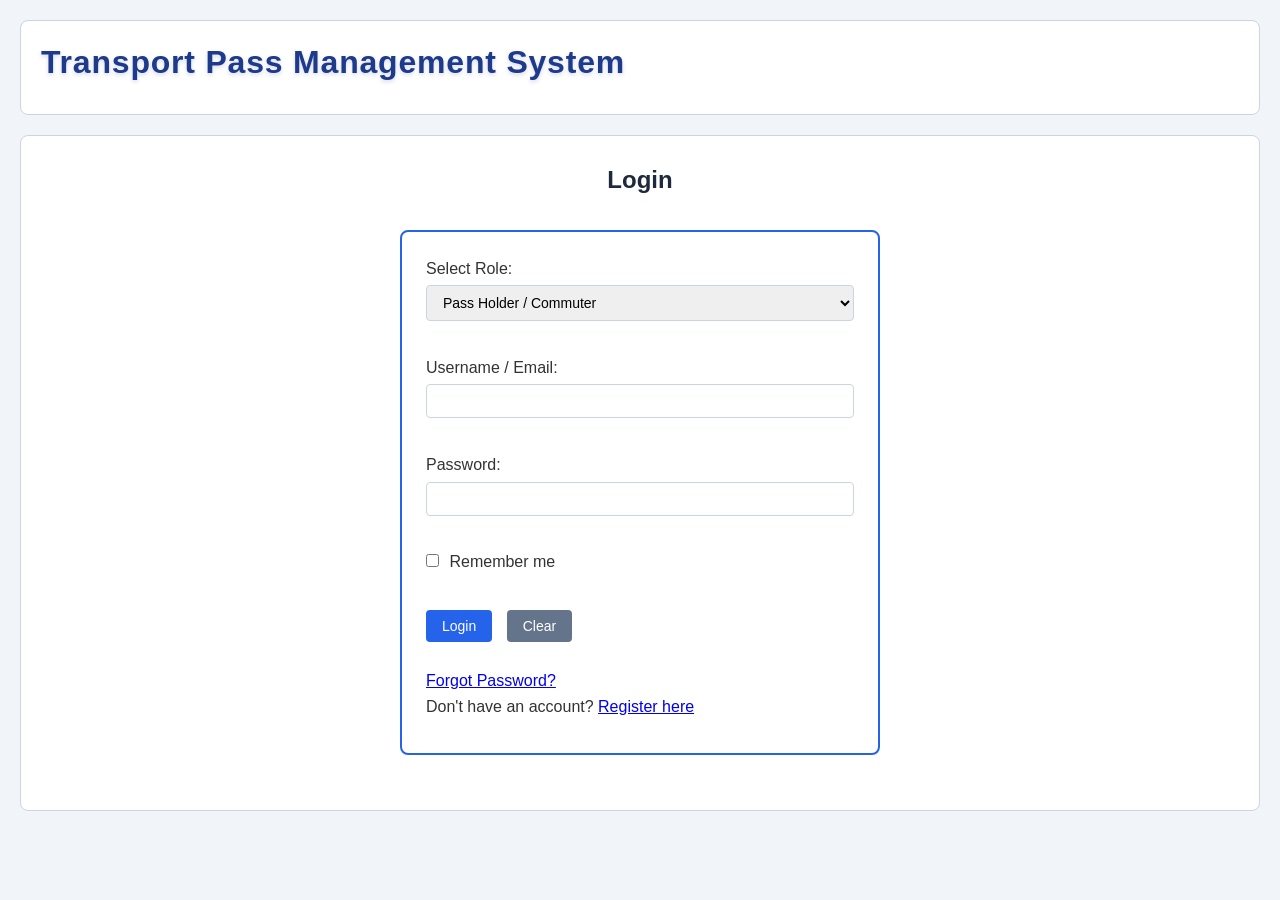
<file: index.html>
<!DOCTYPE html>
<html lang="en">

<head>
    <meta charset="UTF-8">
    <meta name="viewport" content="width=device-width, initial-scale=1.0">
    <title>Transport Pass Management System - Login</title>
    <link rel="stylesheet" href="styles.css">
    <style>
        h2::before {
            content: none;
            display: none;
        }
    </style>
</head>

<body>

    <header>
        <h1>Transport Pass Management System</h1>
    </header>

    <main>
        <h2 style="text-align: center;">Login</h2>

        <form id="login" onsubmit="handleLogin(event)">
            <div>
                <label for="user-role">Select Role:</label>
                <select id="user-role" name="role">
                    <option value="user">Pass Holder / Commuter</option>
                    <option value="admin">Administrator</option>
                </select>
            </div>
            <br>

            <div>
                <label for="username">Username / Email:</label>
                <input type="text" id="username" name="username">
            </div>
            <br>

            <div>
                <label for="password">Password:</label>
                <input type="password" id="password" name="password">
            </div>
            <br>

            <div>
                <input type="checkbox" id="remember" name="remember">
                <label for="remember">Remember me</label>
            </div>
            <br>

            <div>
                <button type="submit">Login</button>
                <button type="reset">Clear</button>
            </div>
            <br>

            <div>
                <a href="#">Forgot Password?</a>
            </div>
            <div>
                <p>Don't have an account? <a href="#">Register here</a></p>
            </div>
        </form>
    </main>



    <script>
        function handleLogin(event) {
            event.preventDefault();
            const selectedRole = document.getElementById("user-role").value;

            if (selectedRole === "admin") {
                window.location.href = "admin-dashboard.html";
            } else {
                window.location.href = "dashboard.html";
            }
        }
    </script>
</body>

</html>
</file>
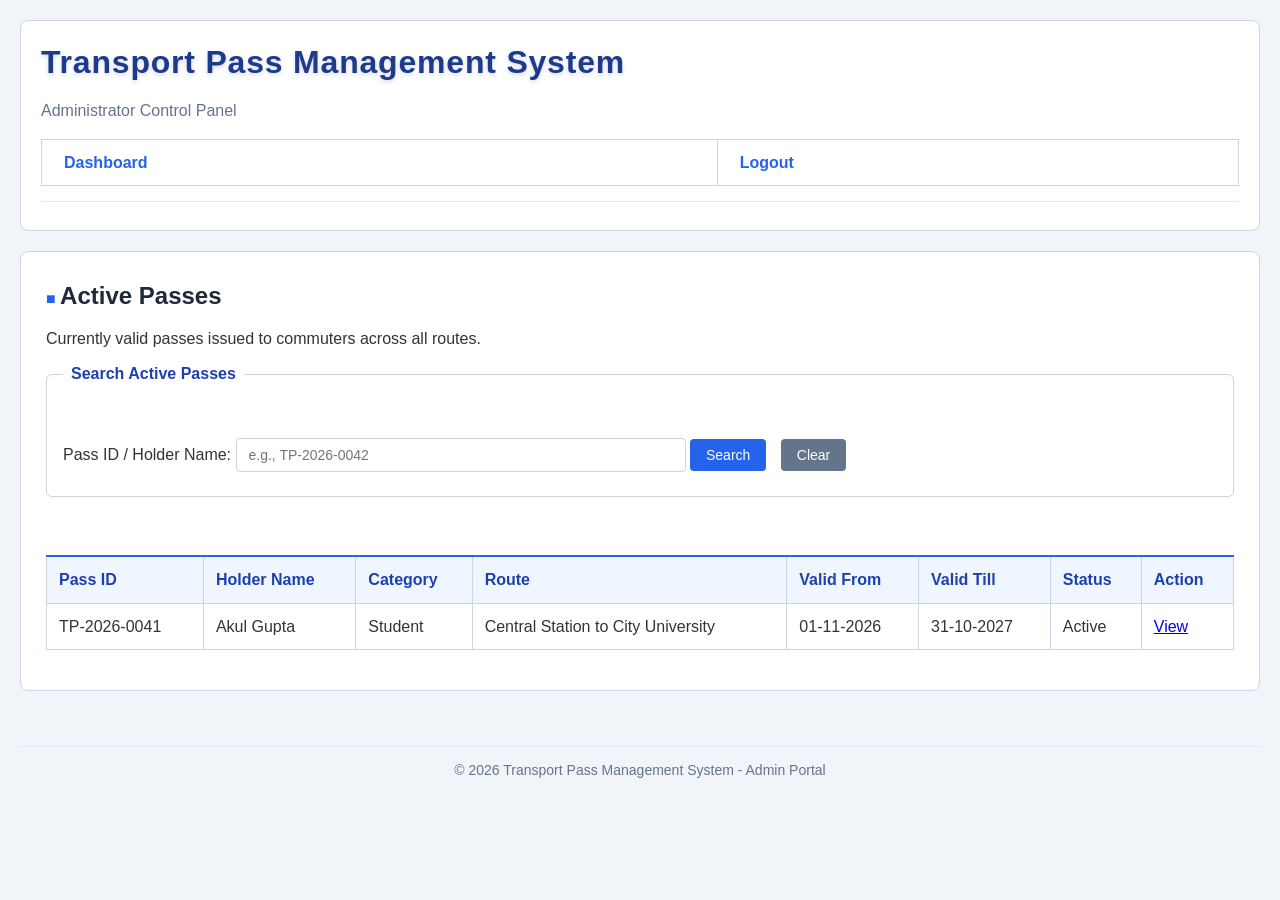
<file: admin-active-passes.html>
<!DOCTYPE html>
<html lang="en">

<head>
    <meta charset="UTF-8">
    <meta name="viewport" content="width=device-width, initial-scale=1.0">
    <title>Transport Pass Management - Active Passes</title>
    <link rel="stylesheet" href="styles.css">
</head>

<body>

    <header>
        <h1>Transport Pass Management System</h1>
        <h3>Administrator Control Panel</h3>
        <nav>
            <table width="100%" border="0">
                <tr>
                    <td align="left"><a href="admin-dashboard.html">Dashboard</a></td>
                    <td align="right"><a href="index.html">Logout</a></td>
                </tr>
            </table>
        </nav>
        <hr>
    </header>

    <main>
        <h2>Active Passes</h2>
        <p>Currently valid passes issued to commuters across all routes.</p>

        <!-- Search Pass Form -->
        <form action="#" method="get">
            <fieldset>
                <legend><strong>Search Active Passes</strong></legend>
                <br>
                <div>
                    <label for="searchPass">Pass ID / Holder Name:</label>
                    <input type="text" id="searchPass" name="searchPass" placeholder="e.g., TP-2026-0042">

                    <button type="submit">Search</button>
                    <button type="reset">Clear</button>
                </div>
            </fieldset>
        </form>

        <br>

        <!-- Active Passes Table (Empty Template) -->
        <table border="1" cellpadding="8" cellspacing="0">
            <tr bgcolor="#e0e0e0">
                <th>Pass ID</th>
                <th>Holder Name</th>
                <th>Category</th>
                <th>Route</th>
                <th>Valid From</th>
                <th>Valid Till</th>
                <th>Status</th>
                <th>Action</th>
            </tr>
            <tr>
                <td>TP-2026-0041</td>
                <td>Akul Gupta</td>
                <td>Student</td>
                <td>Central Station to City University</td>
                <td>01-11-2026</td>
                <td>31-10-2027</td>
                <td>Active</td>
                <td><a href="view-pass.html">View</a></td>
            </tr>
        </table>
    </main>

    <footer>
        <br>
        <hr>
        <p>&copy; 2026 Transport Pass Management System - Admin Portal</p>
    </footer>

</body>

</html>
</file>
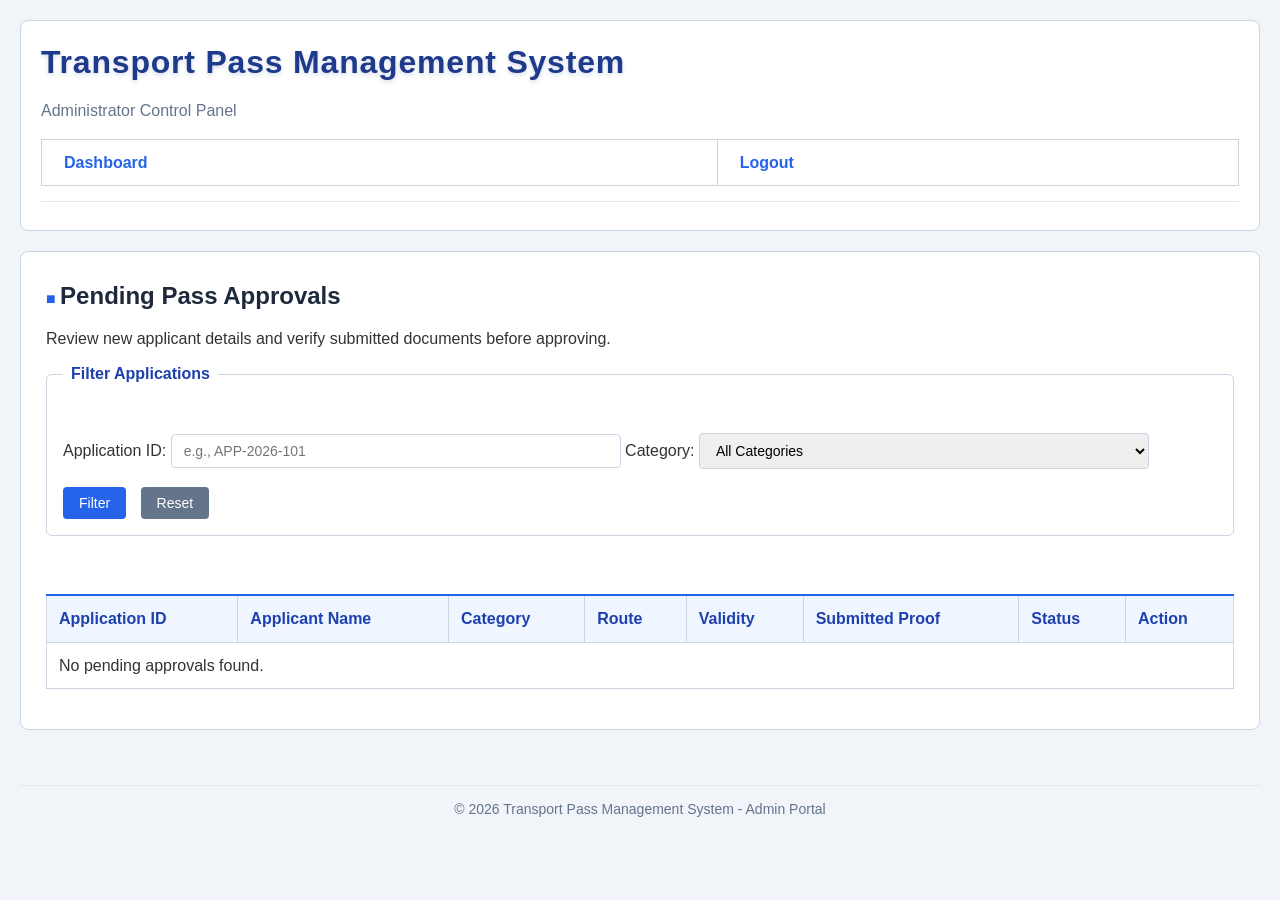
<file: admin-approve-passes.html>
<!DOCTYPE html>
<html lang="en">
<head>
    <meta charset="UTF-8">
    <meta name="viewport" content="width=device-width, initial-scale=1.0">
    <title>Transport Pass Management - Pending Pass Approvals</title>
    <link rel="stylesheet" href="styles.css">
</head>
<body>

    <header>
        <h1>Transport Pass Management System</h1>
        <h3>Administrator Control Panel</h3>
        <nav>
            <table width="100%" border="0">
                <tr>
                    <td align="left"><a href="admin-dashboard.html">Dashboard</a></td>
                    <td align="right"><a href="index.html">Logout</a></td>
                </tr>
            </table>
        </nav>
        <hr>
    </header>

    <main>
        <h2>Pending Pass Approvals</h2>
        <p>Review new applicant details and verify submitted documents before approving.</p>

        <!-- Search / Filter Form -->
        <form action="#" method="get">
            <fieldset>
                <legend><strong>Filter Applications</strong></legend>
                <br>
                <div>
                    <label for="filterAppId">Application ID:</label>
                    <input type="text" id="filterAppId" name="filterAppId" placeholder="e.g., APP-2026-101">

                    <label for="filterCategory">Category:</label>
                    <select id="filterCategory" name="filterCategory">
                        <option value="">All Categories</option>
                        <option value="student">Student</option>
                        <option value="general">General</option>
                        <option value="senior">Senior Citizen</option>
                    </select>

                    <button type="submit">Filter</button>
                    <button type="reset">Reset</button>
                </div>
            </fieldset>
        </form>

        <br>

        <!-- Applications Table (Empty Template) -->
        <table border="1" cellpadding="8" cellspacing="0">
            <tr bgcolor="#e0e0e0">
                <th>Application ID</th>
                <th>Applicant Name</th>
                <th>Category</th>
                <th>Route</th>
                <th>Validity</th>
                <th>Submitted Proof</th>
                <th>Status</th>
                <th>Action</th>
            </tr>
            <tr>
                <td colspan="8" align="center">No pending approvals found.</td>
            </tr>
        </table>
    </main>

    <footer>
        <br>
        <hr>
        <p>&copy; 2026 Transport Pass Management System - Admin Portal</p>
    </footer>

</body>
</html>
</file>
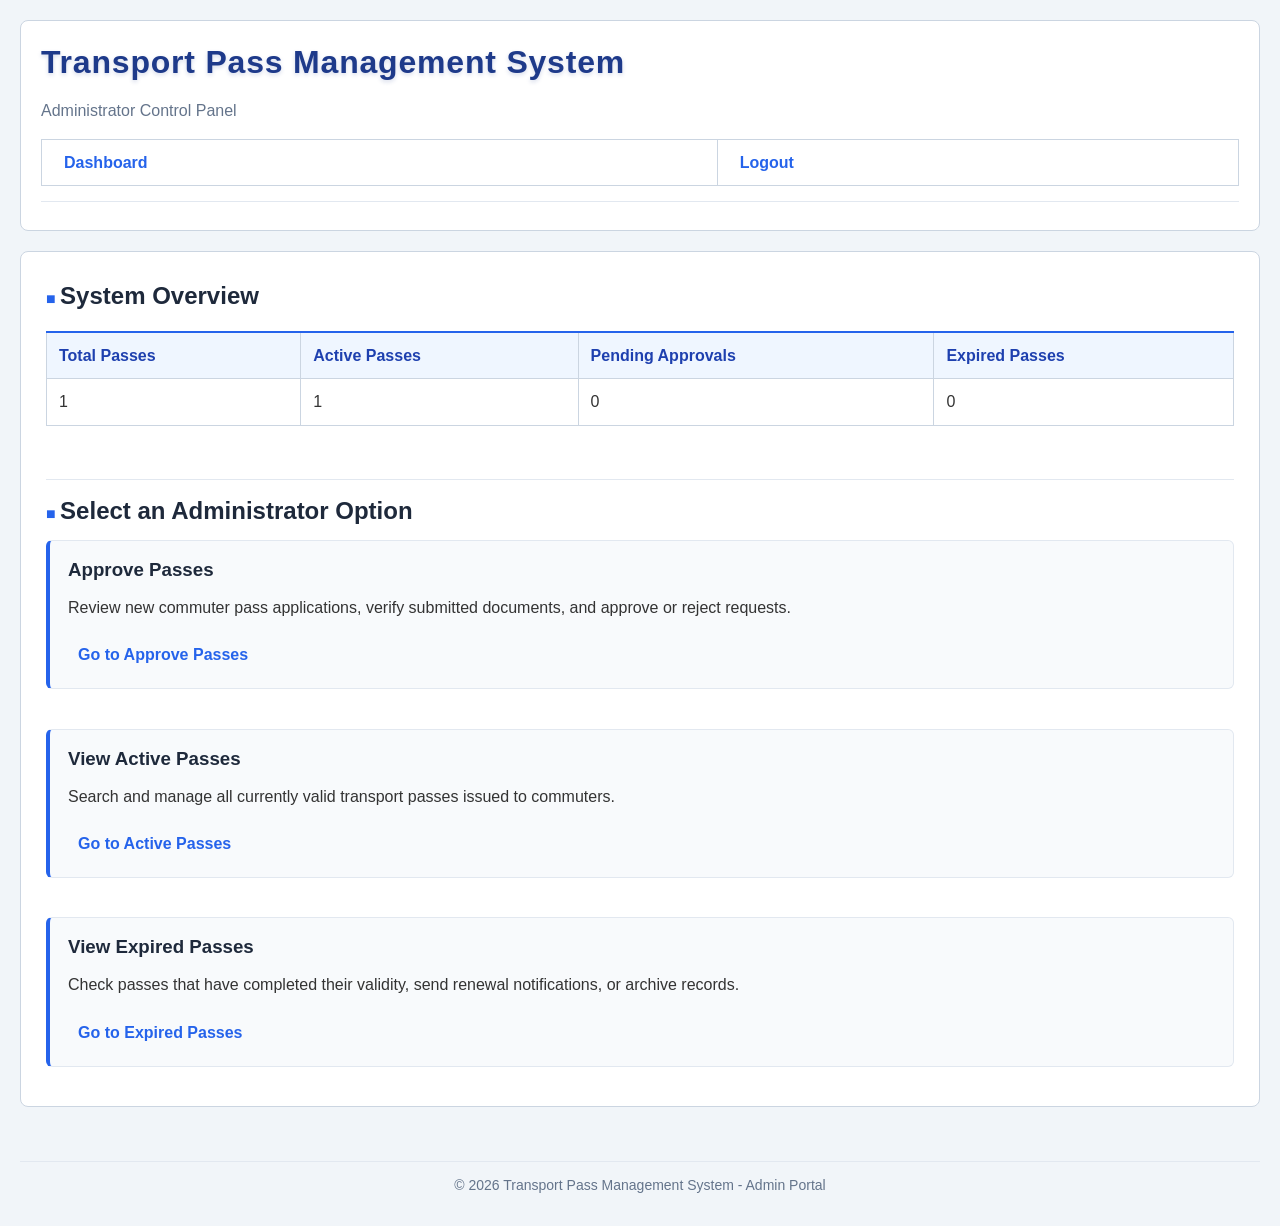
<file: admin-dashboard.html>
<!DOCTYPE html>
<html lang="en">
<head>
    <meta charset="UTF-8">
    <meta name="viewport" content="width=device-width, initial-scale=1.0">
    <title>Transport Pass Management - Admin Dashboard</title>
    <link rel="stylesheet" href="styles.css">
</head>
<body>

    <header>
        <h1>Transport Pass Management System</h1>
        <h3>Administrator Control Panel</h3>
        <nav>
            <table width="100%" border="0">
                <tr>
                    <td align="left"><a href="admin-dashboard.html">Dashboard</a></td>
                    <td align="right"><a href="index.html">Logout</a></td>
                </tr>
            </table>
        </nav>
        <hr>
    </header>

    <main>
        <!-- Quick Summary Statistics -->
        <section>
            <h2>System Overview</h2>
            <table border="1" cellpadding="8" cellspacing="0">
                <tr bgcolor="#e0e0e0">
                    <th>Total Passes</th>
                    <th>Active Passes</th>
                    <th>Pending Approvals</th>
                    <th>Expired Passes</th>
                </tr>
                <tr align="center">
                    <td>1</td>
                    <td>1</td>
                    <td>0</td>
                    <td>0</td>
                </tr>
            </table>
        </section>

        <br>
        <hr>

        <h2>Select an Administrator Option</h2>

        <nav>
            <ul>
                <li>
                    <h3>Approve Passes</h3>
                    <p>Review new commuter pass applications, verify submitted documents, and approve or reject requests.</p>
                    <a href="admin-approve-passes.html">Go to Approve Passes</a>
                </li>
                <br>
                <li>
                    <h3>View Active Passes</h3>
                    <p>Search and manage all currently valid transport passes issued to commuters.</p>
                    <a href="admin-active-passes.html">Go to Active Passes</a>
                </li>
                <br>
                <li>
                    <h3>View Expired Passes</h3>
                    <p>Check passes that have completed their validity, send renewal notifications, or archive records.</p>
                    <a href="admin-expired-passes.html">Go to Expired Passes</a>
                </li>
            </ul>
        </nav>
    </main>

    <footer>
        <br>
        <hr>
        <p>&copy; 2026 Transport Pass Management System - Admin Portal</p>
    </footer>

</body>
</html>
</file>
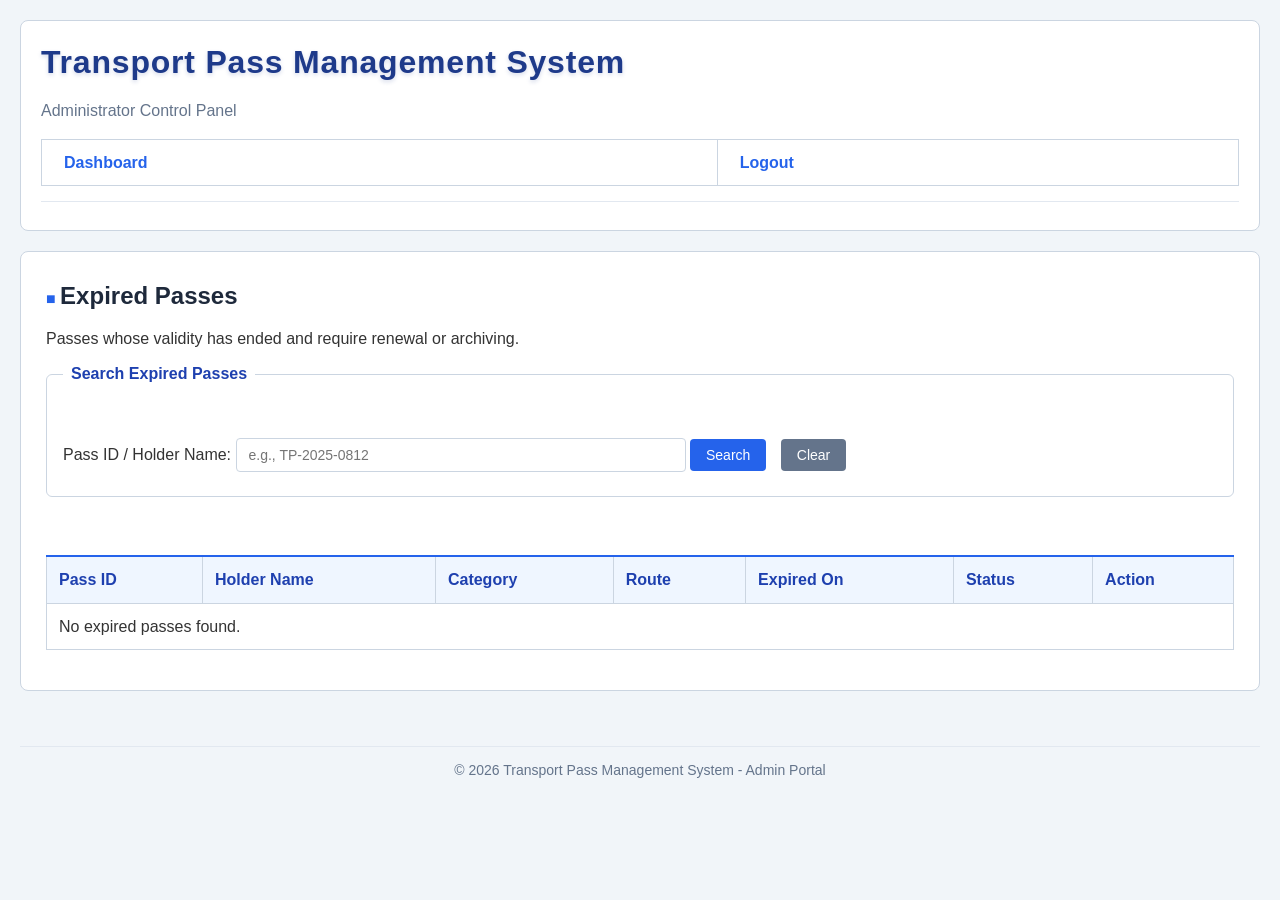
<file: admin-expired-passes.html>
<!DOCTYPE html>
<html lang="en">
<head>
    <meta charset="UTF-8">
    <meta name="viewport" content="width=device-width, initial-scale=1.0">
    <title>Transport Pass Management - Expired Passes</title>
    <link rel="stylesheet" href="styles.css">
</head>
<body>

    <header>
        <h1>Transport Pass Management System</h1>
        <h3>Administrator Control Panel</h3>
        <nav>
            <table width="100%" border="0">
                <tr>
                    <td align="left"><a href="admin-dashboard.html">Dashboard</a></td>
                    <td align="right"><a href="index.html">Logout</a></td>
                </tr>
            </table>
        </nav>
        <hr>
    </header>

    <main>
        <h2>Expired Passes</h2>
        <p>Passes whose validity has ended and require renewal or archiving.</p>

        <!-- Search Form -->
        <form action="#" method="get">
            <fieldset>
                <legend><strong>Search Expired Passes</strong></legend>
                <br>
                <div>
                    <label for="searchExpired">Pass ID / Holder Name:</label>
                    <input type="text" id="searchExpired" name="searchExpired" placeholder="e.g., TP-2025-0812">

                    <button type="submit">Search</button>
                    <button type="reset">Clear</button>
                </div>
            </fieldset>
        </form>

        <br>

        <!-- Expired Passes Table (Empty Template) -->
        <table border="1" cellpadding="8" cellspacing="0">
            <tr bgcolor="#e0e0e0">
                <th>Pass ID</th>
                <th>Holder Name</th>
                <th>Category</th>
                <th>Route</th>
                <th>Expired On</th>
                <th>Status</th>
                <th>Action</th>
            </tr>
            <tr>
                <td colspan="7" align="center">No expired passes found.</td>
            </tr>
        </table>
    </main>

    <footer>
        <br>
        <hr>
        <p>&copy; 2026 Transport Pass Management System - Admin Portal</p>
    </footer>

</body>
</html>
</file>
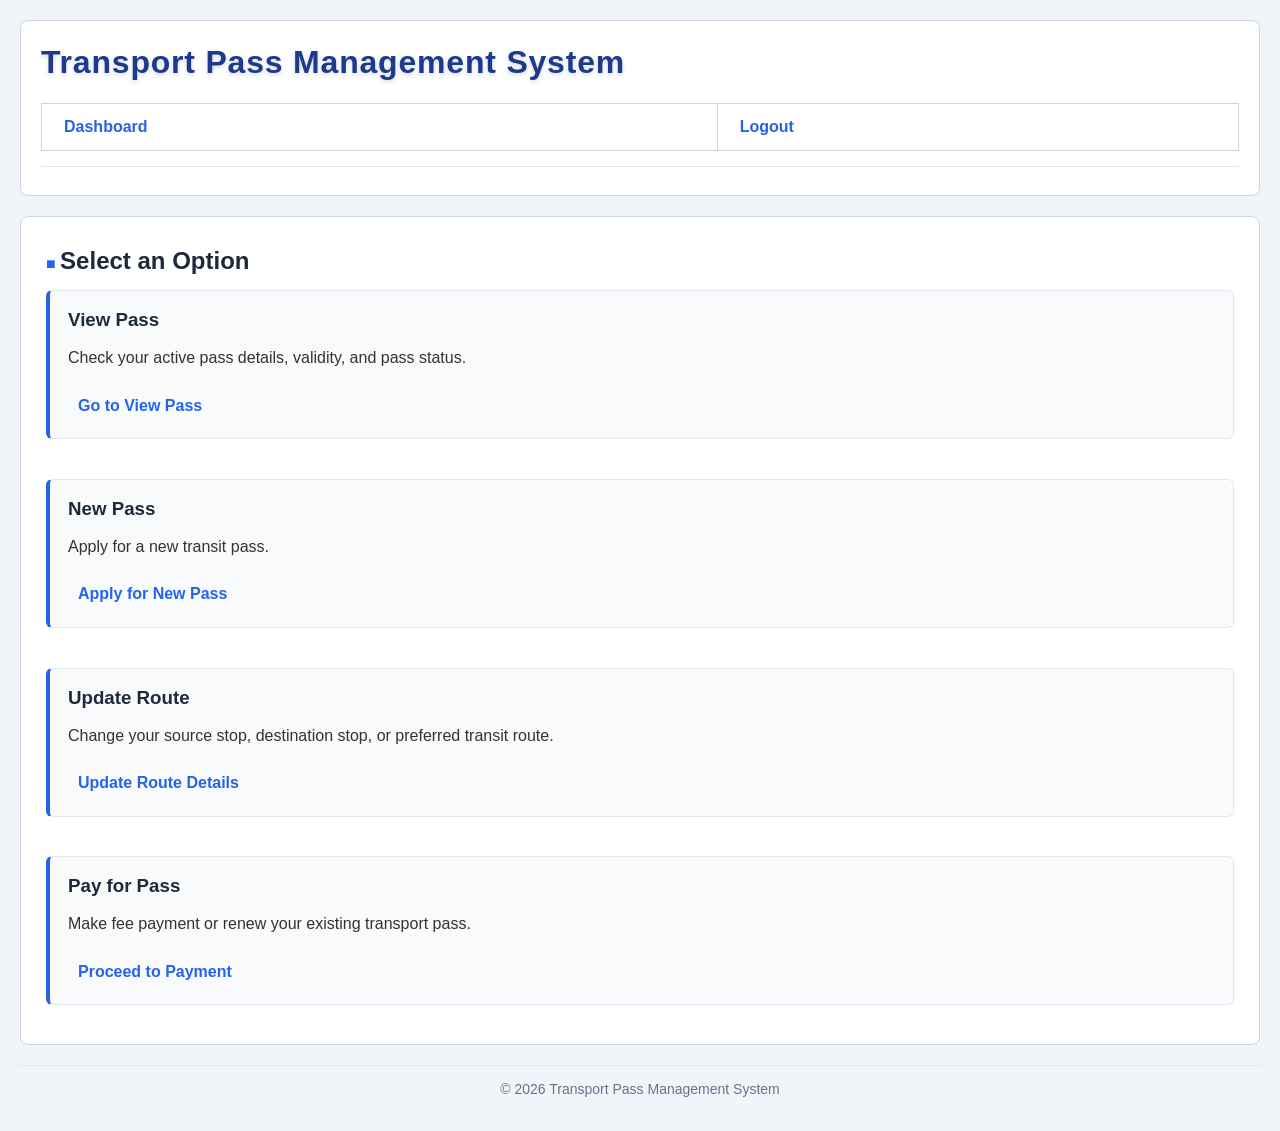
<file: dashboard.html>
<!DOCTYPE html>
<html lang="en">

<head>
    <meta charset="UTF-8">
    <meta name="viewport" content="width=device-width, initial-scale=1.0">
    <title>Transport Pass Management - Dashboard</title>
    <link rel="stylesheet" href="styles.css">
</head>

<body>

    <header>
        <h1>Transport Pass Management System</h1>
        <nav>
            <table width="100%" border="0">
                <tr>
                    <td align="left"><a href="dashboard.html">Dashboard</a></td>
                    <td align="right"><a href="index.html">Logout</a></td>
                </tr>
            </table>
        </nav>
        <hr>
    </header>

    <main>
        <h2>Select an Option</h2>

        <nav>
            <ul>
                <li>
                    <h3>View Pass</h3>
                    <p>Check your active pass details, validity, and pass status.</p>
                    <a href="view-pass.html">Go to View Pass</a>
                </li>
                <br>
                <li>
                    <h3>New Pass</h3>
                    <p>Apply for a new transit pass.</p>
                    <a href="new-pass.html">Apply for New Pass</a>
                </li>
                <br>
                <li>
                    <h3>Update Route</h3>
                    <p>Change your source stop, destination stop, or preferred transit route.</p>
                    <a href="update-route.html">Update Route Details</a>
                </li>
                <br>
                <li>
                    <h3>Pay for Pass</h3>
                    <p>Make fee payment or renew your existing transport pass.</p>
                    <a href="payment.html">Proceed to Payment</a>
                </li>
            </ul>
        </nav>
    </main>

    <footer>
        <hr>
        <p>&copy; 2026 Transport Pass Management System</p>
    </footer>

</body>

</html>
</file>
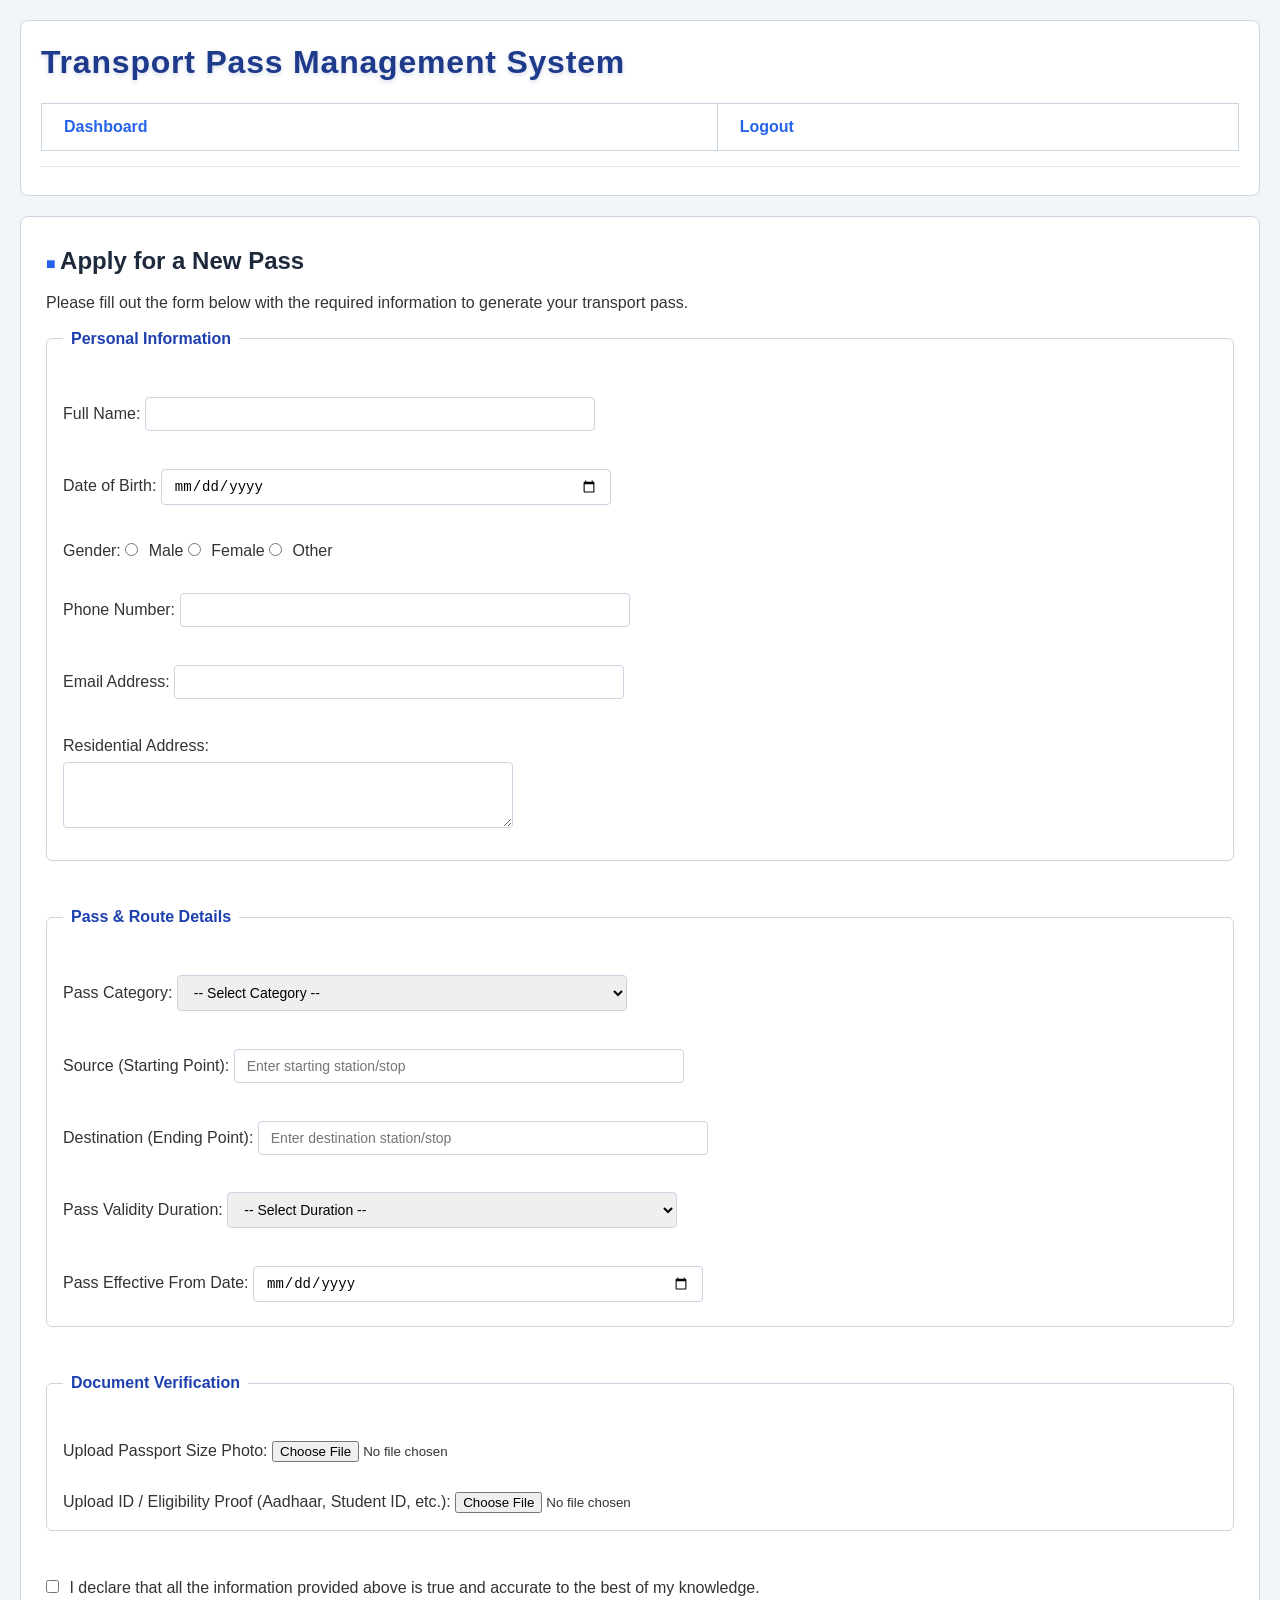
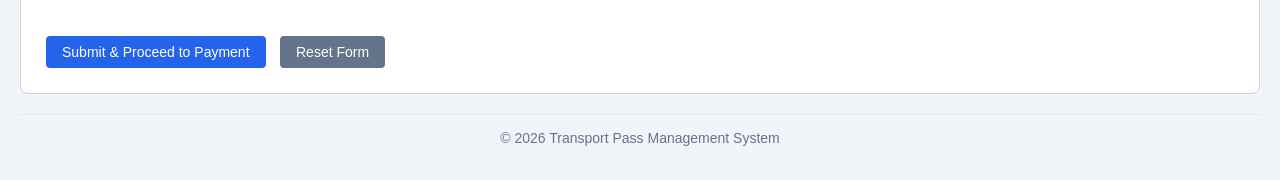
<file: new-pass.html>
<!DOCTYPE html>
<html lang="en">

<head>
    <meta charset="UTF-8">
    <meta name="viewport" content="width=device-width, initial-scale=1.0">
    <title>Transport Pass Management - New Pass Application</title>
    <link rel="stylesheet" href="styles.css">
</head>

<body>

    <header>
        <h1>Transport Pass Management System</h1>
        <nav>
            <table width="100%" border="0">
                <tr>
                    <td align="left"><a href="dashboard.html">Dashboard</a></td>
                    <td align="right"><a href="index.html">Logout</a></td>
                </tr>
            </table>
        </nav>
        <hr>
    </header>

    <main>
        <h2>Apply for a New Pass</h2>
        <p>Please fill out the form below with the required information to generate your transport pass.</p>

        <form action="payment.html" method="get">

            <!-- Personal Information Section -->
            <fieldset>
                <legend><strong>Personal Information</strong></legend>
                <br>
                <div>
                    <label for="fullName">Full Name:</label>
                    <input type="text" id="fullName" name="fullName" required>
                </div>
                <br>
                <div>
                    <label for="dob">Date of Birth:</label>
                    <input type="date" id="dob" name="dob" required>
                </div>
                <br>
                <div>
                    <label>Gender:</label>
                    <input type="radio" id="male" name="gender" value="male" required>
                    <label for="male">Male</label>
                    <input type="radio" id="female" name="gender" value="female">
                    <label for="female">Female</label>
                    <input type="radio" id="other" name="gender" value="other">
                    <label for="other">Other</label>
                </div>
                <br>
                <div>
                    <label for="phone">Phone Number:</label>
                    <input type="tel" id="phone" name="phone" required>
                </div>
                <br>
                <div>
                    <label for="email">Email Address:</label>
                    <input type="email" id="email" name="email" required>
                </div>
                <br>
                <div>
                    <label for="address">Residential Address:</label>
                    <br>
                    <textarea id="address" name="address" rows="3" cols="40" required></textarea>
                </div>
            </fieldset>

            <br>

            <!-- Pass & Route Information Section -->
            <fieldset>
                <legend><strong>Pass &amp; Route Details</strong></legend>
                <br>
                <div>
                    <label for="passType">Pass Category:</label>
                    <select id="passType" name="passType" required>
                        <option value="">-- Select Category --</option>
                        <option value="student">Student</option>
                        <option value="general">General Commuter</option>
                        <option value="employee">Faculty</option>
                    </select>
                </div>
                <br>
                <div>
                    <label for="source">Source (Starting Point):</label>
                    <input type="text" id="source" name="source" placeholder="Enter starting station/stop" required>
                </div>
                <br>
                <div>
                    <label for="destination">Destination (Ending Point):</label>
                    <input type="text" id="destination" name="destination" placeholder="Enter destination station/stop"
                        required>
                </div>
                <br>
                <div>
                    <label for="duration">Pass Validity Duration:</label>
                    <select id="duration" name="duration" required>
                        <option value="">-- Select Duration --</option>
                        <option value="1month">1 Month</option>
                        <option value="3months">3 Months</option>
                        <option value="6months">6 Months</option>
                        <option value="1year">1 Year</option>
                    </select>
                </div>
                <br>
                <div>
                    <label for="startDate">Pass Effective From Date:</label>
                    <input type="date" id="startDate" name="startDate" required>
                </div>
            </fieldset>

            <br>

            <!-- Verification & Documents Section -->
            <fieldset>
                <legend><strong>Document Verification</strong></legend>
                <br>
                <div>
                    <label for="photo">Upload Passport Size Photo:</label>
                    <input type="file" id="photo" name="photo" accept="image/*" required>
                </div>
                <br>
                <div>
                    <label for="idProof">Upload ID / Eligibility Proof (Aadhaar, Student ID, etc.):</label>
                    <input type="file" id="idProof" name="idProof" accept=".pdf,image/*" required>
                </div>
            </fieldset>

            <br>

            <!-- Declaration -->
            <div>
                <input type="checkbox" id="declaration" name="declaration" required>
                <label for="declaration">I declare that all the information provided above is true and accurate to the
                    best of my knowledge.</label>
            </div>

            <br>

            <!-- Actions -->
            <div>
                <button type="submit">Submit &amp; Proceed to Payment</button>
                <button type="reset">Reset Form</button>
            </div>

        </form>
    </main>

    <footer>
        <hr>
        <p>&copy; 2026 Transport Pass Management System</p>
    </footer>

</body>

</html>
</file>
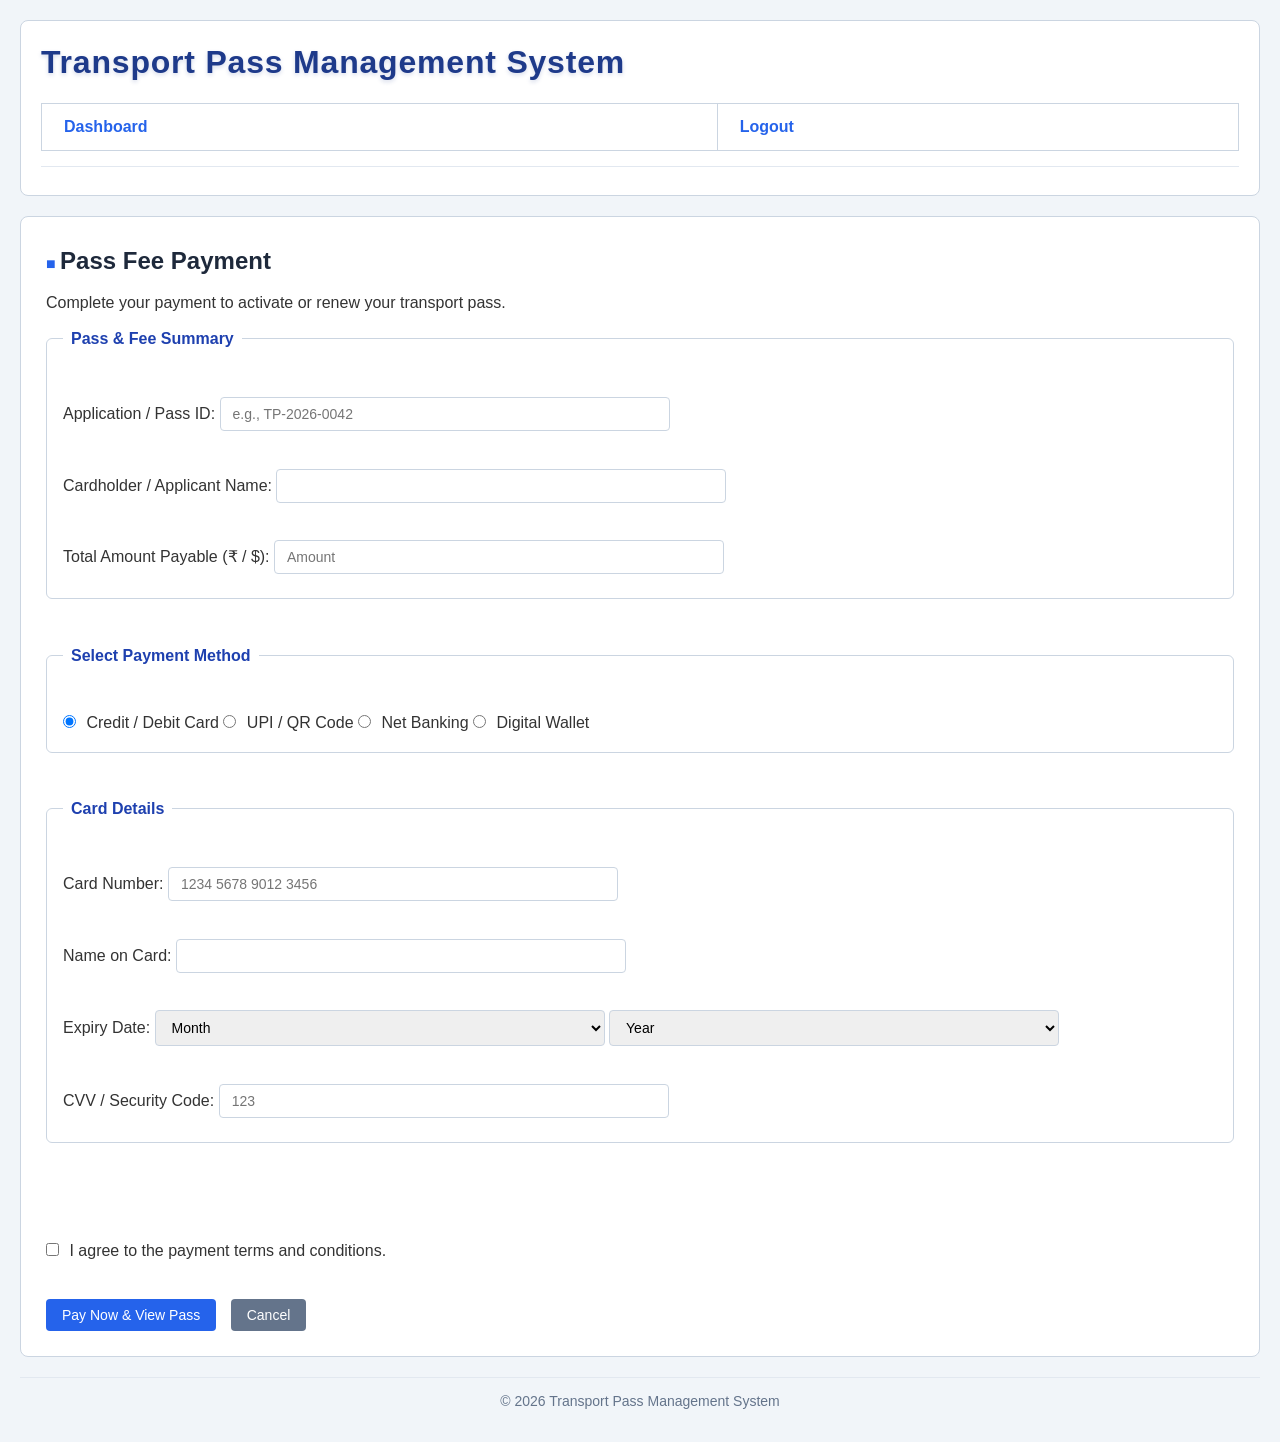
<file: payment.html>
<!DOCTYPE html>
<html lang="en">

<head>
    <meta charset="UTF-8">
    <meta name="viewport" content="width=device-width, initial-scale=1.0">
    <title>Transport Pass Management - Payment</title>
    <link rel="stylesheet" href="styles.css">
</head>

<body>

    <header>
        <h1>Transport Pass Management System</h1>
        <nav>
            <table width="100%" border="0">
                <tr>
                    <td align="left"><a href="dashboard.html">Dashboard</a></td>
                    <td align="right"><a href="index.html">Logout</a></td>
                </tr>
            </table>
        </nav>
        <hr>
    </header>

    <main>
        <h2>Pass Fee Payment</h2>
        <p>Complete your payment to activate or renew your transport pass.</p>

        <form action="view-pass.html" method="get">

            <!-- Pass & Fare Details -->
            <fieldset>
                <legend><strong>Pass &amp; Fee Summary</strong></legend>
                <br>
                <div>
                    <label for="passId">Application / Pass ID:</label>
                    <input type="text" id="passId" name="passId" placeholder="e.g., TP-2026-0042" required>
                </div>
                <br>
                <div>
                    <label for="passHolderName">Cardholder / Applicant Name:</label>
                    <input type="text" id="passHolderName" name="passHolderName" required>
                </div>
                <br>
                <div>
                    <label for="amount">Total Amount Payable (₹ / $):</label>
                    <input type="number" id="amount" name="amount" placeholder="Amount">
                </div>
            </fieldset>

            <br>

            <!-- Payment Method Selection -->
            <fieldset>
                <legend><strong>Select Payment Method</strong></legend>
                <br>
                <div>
                    <input type="radio" id="card" name="paymentMethod" value="card" onchange="togglePaymentMethod()" checked>
                    <label for="card">Credit / Debit Card</label>

                    <input type="radio" id="upi" name="paymentMethod" value="upi" onchange="togglePaymentMethod()">
                    <label for="upi">UPI / QR Code</label>

                    <input type="radio" id="netbanking" name="paymentMethod" value="netbanking" onchange="togglePaymentMethod()">
                    <label for="netbanking">Net Banking</label>

                    <input type="radio" id="wallet" name="paymentMethod" value="wallet" onchange="togglePaymentMethod()">
                    <label for="wallet">Digital Wallet</label>
                </div>
            </fieldset>

            <br>

            <!-- Card Payment Details -->
            <fieldset id="cardDetails">
                <legend><strong>Card Details</strong></legend>
                <br>
                <div>
                    <label for="cardNumber">Card Number:</label>
                    <input type="text" id="cardNumber" name="cardNumber" maxlength="16"
                        placeholder="1234 5678 9012 3456">
                </div>
                <br>
                <div>
                    <label for="nameOnCard">Name on Card:</label>
                    <input type="text" id="nameOnCard" name="nameOnCard">
                </div>
                <br>
                <div>
                    <label for="expiryMonth">Expiry Date:</label>
                    <select id="expiryMonth" name="expiryMonth">
                        <option value="">Month</option>
                        <option value="01">01</option>
                        <option value="02">02</option>
                        <option value="03">03</option>
                        <option value="04">04</option>
                        <option value="05">05</option>
                        <option value="06">06</option>
                        <option value="07">07</option>
                        <option value="08">08</option>
                        <option value="09">09</option>
                        <option value="10">10</option>
                        <option value="11">11</option>
                        <option value="12">12</option>
                    </select>
                    <select id="expiryYear" name="expiryYear">
                        <option value="">Year</option>
                        <option value="2026">2026</option>
                        <option value="2027">2027</option>
                        <option value="2028">2028</option>
                        <option value="2029">2029</option>
                        <option value="2030">2030</option>
                        <option value="2031">2031</option>
                    </select>
                </div>
                <br>
                <div>
                    <label for="cvv">CVV / Security Code:</label>
                    <input type="password" id="cvv" name="cvv" maxlength="4" size="4" placeholder="123">
                </div>
            </fieldset>

            <br>

            <!-- UPI Payment Details -->
            <fieldset id="upiDetails">
                <legend><strong>UPI Details</strong></legend>
                <br>
                <div>
                    <label for="upiId">Virtual Payment Address (VPA / UPI ID):</label>
                    <input type="text" id="upiId" name="upiId" placeholder="username@bank">
                </div>
            </fieldset>

            <br>

            <!-- Net Banking Details -->
            <fieldset id="netbankingDetails">
                <legend><strong>Net Banking</strong></legend>
                <br>
                <div>
                    <label for="bank">Select Bank:</label>
                    <select id="bank" name="bank">
                        <option value="">-- Choose Your Bank --</option>
                        <option value="sbi">State Bank of India</option>
                        <option value="hdfc">HDFC Bank</option>
                        <option value="icici">ICICI Bank</option>
                        <option value="axis">Axis Bank</option>
                        <option value="pnb">Punjab National Bank</option>
                    </select>
                </div>
            </fieldset>

            <br>

            <!-- Security Check & Submit -->
            <div>
                <input type="checkbox" id="terms" name="terms" required>
                <label for="terms">I agree to the payment terms and conditions.</label>
            </div>

            <br>

            <div>
                <button type="submit">Pay Now &amp; View Pass</button>
                <button type="reset">Cancel</button>
            </div>

        </form>
    </main>

    <footer>
        <hr>
        <p>&copy; 2026 Transport Pass Management System</p>
    </footer>

    <script>
        function togglePaymentMethod() {
            const cardSelected = document.getElementById("card").checked;
            const upiSelected = document.getElementById("upi").checked;
            const netbankingSelected = document.getElementById("netbanking").checked;

            const cardDetails = document.getElementById("cardDetails");
            const upiDetails = document.getElementById("upiDetails");
            const netbankingDetails = document.getElementById("netbankingDetails");

            if (cardDetails) {
                cardDetails.style.display = cardSelected ? "block" : "none";
            }
            if (upiDetails) {
                upiDetails.style.display = upiSelected ? "block" : "none";
            }
            if (netbankingDetails) {
                netbankingDetails.style.display = netbankingSelected ? "block" : "none";
            }
        }

        // Initialize visibility on page load
        togglePaymentMethod();
    </script>

</body>

</html>
</file>
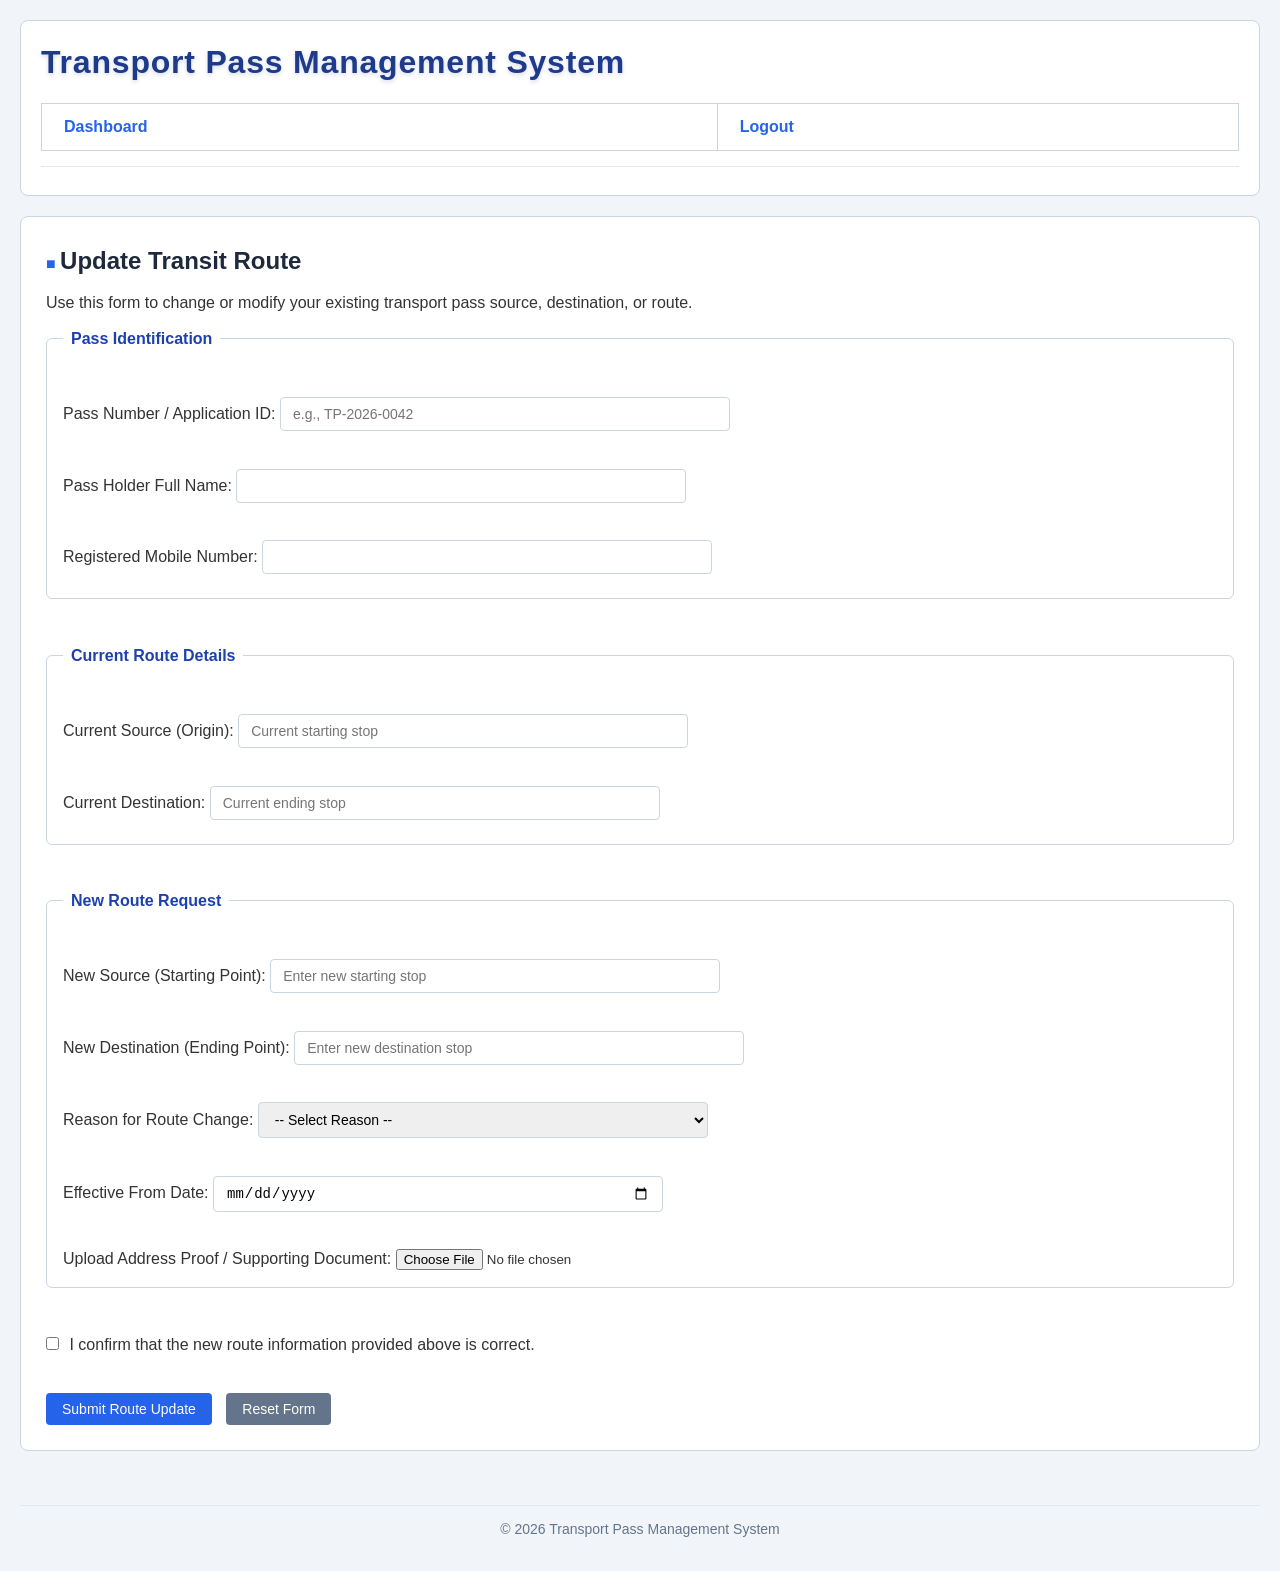
<file: update-route.html>
<!DOCTYPE html>
<html lang="en">
<head>
    <meta charset="UTF-8">
    <meta name="viewport" content="width=device-width, initial-scale=1.0">
    <title>Transport Pass Management - Update Route</title>
    <link rel="stylesheet" href="styles.css">
</head>
<body>

    <header>
        <h1>Transport Pass Management System</h1>
        <nav>
            <table width="100%" border="0">
                <tr>
                    <td align="left"><a href="dashboard.html">Dashboard</a></td>
                    <td align="right"><a href="index.html">Logout</a></td>
                </tr>
            </table>
        </nav>
        <hr>
    </header>

    <main>
        <h2>Update Transit Route</h2>
        <p>Use this form to change or modify your existing transport pass source, destination, or route.</p>

        <form action="dashboard.html" method="get">

            <!-- Pass Identification -->
            <fieldset>
                <legend><strong>Pass Identification</strong></legend>
                <br>
                <div>
                    <label for="passId">Pass Number / Application ID:</label>
                    <input type="text" id="passId" name="passId" placeholder="e.g., TP-2026-0042" required>
                </div>
                <br>
                <div>
                    <label for="holderName">Pass Holder Full Name:</label>
                    <input type="text" id="holderName" name="holderName" required>
                </div>
                <br>
                <div>
                    <label for="phone">Registered Mobile Number:</label>
                    <input type="tel" id="phone" name="phone" required>
                </div>
            </fieldset>

            <br>

            <!-- Current Route Details -->
            <fieldset>
                <legend><strong>Current Route Details</strong></legend>
                <br>
                <div>
                    <label for="currentSource">Current Source (Origin):</label>
                    <input type="text" id="currentSource" name="currentSource" placeholder="Current starting stop" required>
                </div>
                <br>
                <div>
                    <label for="currentDest">Current Destination:</label>
                    <input type="text" id="currentDest" name="currentDest" placeholder="Current ending stop" required>
                </div>
            </fieldset>

            <br>

            <!-- New Route Request -->
            <fieldset>
                <legend><strong>New Route Request</strong></legend>
                <br>
                <div>
                    <label for="newSource">New Source (Starting Point):</label>
                    <input type="text" id="newSource" name="newSource" placeholder="Enter new starting stop" required>
                </div>
                <br>
                <div>
                    <label for="newDest">New Destination (Ending Point):</label>
                    <input type="text" id="newDest" name="newDest" placeholder="Enter new destination stop" required>
                </div>
                <br>
                <div>
                    <label for="reason">Reason for Route Change:</label>
                    <select id="reason" name="reason" required>
                        <option value="">-- Select Reason --</option>
                        <option value="relocation">Residence Relocation</option>
                        <option value="institution">Change in College / School / Workplace</option>
                        <option value="route_closure">Existing Route Discontinued</option>
                        <option value="other">Other</option>
                    </select>
                </div>
                <br>
                <div>
                    <label for="effectiveDate">Effective From Date:</label>
                    <input type="date" id="effectiveDate" name="effectiveDate" required>
                </div>
                <br>
                <div>
                    <label for="proofDoc">Upload Address Proof / Supporting Document:</label>
                    <input type="file" id="proofDoc" name="proofDoc" accept=".pdf,image/*">
                </div>
            </fieldset>

            <br>

            <!-- Declaration -->
            <div>
                <input type="checkbox" id="declaration" name="declaration" required>
                <label for="declaration">I confirm that the new route information provided above is correct.</label>
            </div>

            <br>

            <!-- Action Buttons -->
            <div>
                <button type="submit">Submit Route Update</button>
                <button type="reset">Reset Form</button>
            </div>

        </form>
    </main>

    <footer>
        <br>
        <hr>
        <p>&copy; 2026 Transport Pass Management System</p>
    </footer>

</body>
</html>
</file>
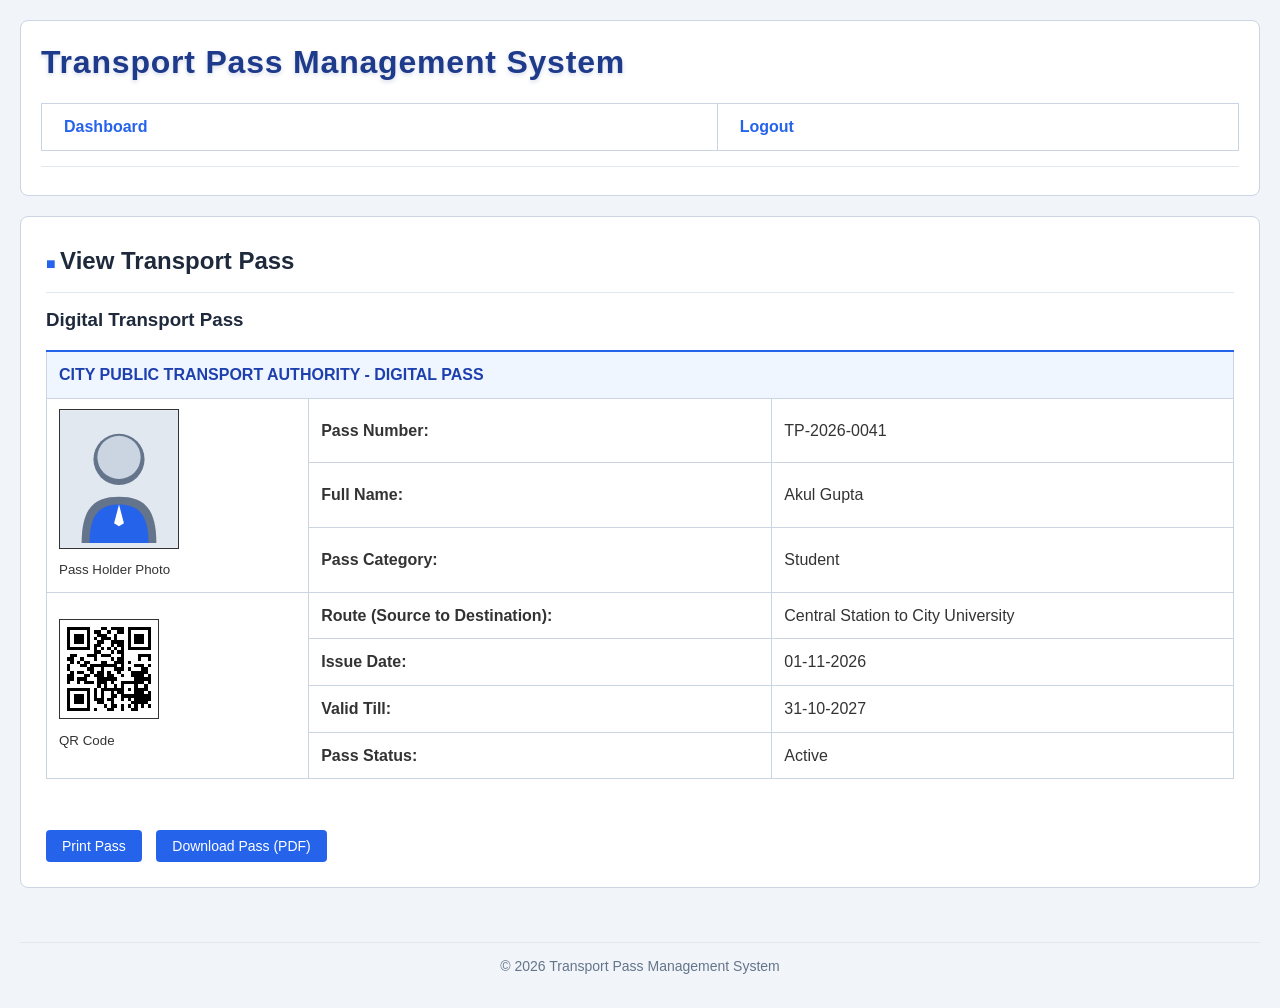
<file: view-pass.html>
<!DOCTYPE html>
<html lang="en">

<head>
    <meta charset="UTF-8">
    <meta name="viewport" content="width=device-width, initial-scale=1.0">
    <title>Transport Pass Management - View Pass</title>
    <link rel="stylesheet" href="styles.css">
</head>

<body>

    <header>
        <h1>Transport Pass Management System</h1>
        <nav>
            <table width="100%" border="0">
                <tr>
                    <td align="left"><a href="dashboard.html">Dashboard</a></td>
                    <td align="right"><a href="index.html">Logout</a></td>
                </tr>
            </table>
        </nav>
        <hr>
    </header>

    <main>
        <h2>View Transport Pass</h2>




        <hr>


        <!-- Digital Pass Card Details -->
        <section>
            <h3>Digital Transport Pass</h3>

            <table border="1" cellpadding="8" cellspacing="0">
                <tr>
                    <th colspan="3" bgcolor="#e0e0e0">CITY PUBLIC TRANSPORT AUTHORITY - DIGITAL PASS</th>
                </tr>
                <tr>
                    <td rowspan="3" align="center" valign="middle">
                        <img src="photo.svg" alt="Pass Holder Photo" width="120" height="140" border="1">
                        <br>
                        <small>Pass Holder Photo</small>
                    </td>
                    <td><strong>Pass Number:</strong></td>
                    <td>TP-2026-0041</td>
                </tr>
                <tr>
                    <td><strong>Full Name:</strong></td>
                    <td>Akul Gupta</td>
                </tr>
                <tr>
                    <td><strong>Pass Category:</strong></td>
                    <td>Student</td>
                </tr>
                <tr>
                    <td rowspan="4" align="center" valign="middle">
                        <img src="qr-code.svg" alt="QR Code for Verification" width="100" height="100" border="1">
                        <br>
                        <small>QR Code</small>
                    </td>
                    <td><strong>Route (Source to Destination):</strong></td>
                    <td>Central Station to City University</td>
                </tr>
                <tr>
                    <td><strong>Issue Date:</strong></td>
                    <td>01-11-2026</td>
                </tr>
                <tr>
                    <td><strong>Valid Till:</strong></td>
                    <td>31-10-2027</td>
                </tr>
                <tr>
                    <td><strong>Pass Status:</strong></td>
                    <td>Active</td>
                </tr>
            </table>

            <br>

            <div>
                <button type="button">Print Pass</button>
                <button type="button">Download Pass (PDF)</button>
            </div>
        </section>

    </main>

    <footer>
        <br>
        <hr>
        <p>&copy; 2026 Transport Pass Management System</p>
    </footer>

</body>

</html>
</file>
<file: styles.css>
/* ========================================================
   Transport Pass Management System - Stylesheet
   Created with beginner-friendly CSS rules and selectors
   ======================================================== */

/* 1. Universal Selector (*) */
* {
    box-sizing: border-box;
    margin: 0;
    padding: 0;
}

/* 2. Element Selectors */
body {
    font-family: 'Segoe UI', Tahoma, Geneva, Verdana, sans-serif;
    background-color: #f1f5f9;
    color: #333333;
    line-height: 1.6;
    padding: 20px;
}

header {
    background-color: #ffffff;
    padding: 16px 20px;
    border-radius: 8px;
    border: 1px solid #cbd5e1;
    margin-bottom: 20px;
}

main {
    background-color: #ffffff;
    padding: 25px;
    border-radius: 8px;
    border: 1px solid #cbd5e1;
    margin-bottom: 20px;
}

footer {
    text-align: center;
    color: #64748b;
    font-size: 14px;
    margin-top: 15px;
}

p {
    margin-bottom: 10px;
}

hr {
    border: 0;
    border-top: 1px solid #e2e8f0;
    margin: 12px 0;
}

/* 3. Grouping Selector (h1, h2, h3) */
h1, h2, h3 {
    color: #1e293b;
    margin-bottom: 10px;
}

/* 4. Descendant Selectors */
header h1 {
    color: #1e3a8a;
    font-size: 32px;
    font-weight: 800;
    letter-spacing: 0.8px;
    text-shadow: 0 2px 4px rgba(30, 58, 138, 0.18);
}

header h3 {
    color: #64748b;
    font-size: 16px;
    font-weight: normal;
}

nav a {
    color: #2563eb;
    text-decoration: none;
    font-weight: bold;
    padding: 6px 10px;
}

/* 5. Pseudo-class Selector (:hover) */
a:hover {
    color: #1d4ed8;
    text-decoration: underline;
}

button:hover,
input[type="submit"]:hover {
    background-color: #1d4ed8;
}

button[type="reset"]:hover {
    background-color: #475569;
}

/* 6. Pseudo-class Selector (:focus) */
input:focus,
select:focus,
textarea:focus {
    outline: none;
    border-color: #2563eb;
    box-shadow: 0 0 4px rgba(37, 99, 235, 0.4);
}

/* 7. Pseudo-element Selector (::before) */
h2::before {
    content: "■ ";
    color: #2563eb;
    font-size: 16px;
}

/* 8. ID Selector (#login) */
#login {
    max-width: 480px;
    margin: 30px auto;
    border: 2px solid #2563eb;
    padding: 24px;
    border-radius: 8px;
    background-color: #ffffff;
}

/* 9. Class Selector (.card) */
.card {
    background: #eff6ff;
    padding: 16px;
    border-radius: 8px;
    border: 1px solid #bfdbfe;
    margin-bottom: 15px;
}

/* Form Controls & Attribute Selectors */
input[type="text"],
input[type="password"],
input[type="email"],
input[type="tel"],
input[type="date"],
input[type="number"],
select,
textarea {
    width: 100%;
    max-width: 450px;
    padding: 8px 12px;
    border: 1px solid #cbd5e1;
    border-radius: 4px;
    margin-top: 4px;
    margin-bottom: 8px;
    font-size: 14px;
}

input[type="radio"],
input[type="checkbox"] {
    margin-right: 6px;
}

button,
input[type="submit"],
input[type="reset"] {
    padding: 8px 16px;
    border-radius: 4px;
    border: none;
    background-color: #2563eb;
    color: #ffffff;
    font-size: 14px;
    font-weight: 500;
    cursor: pointer;
    margin-right: 10px;
    margin-top: 10px;
}

button[type="reset"],
input[type="reset"] {
    background-color: #64748b;
}

/* Fieldset and Legend */
fieldset {
    border: 1px solid #cbd5e1;
    border-radius: 6px;
    padding: 16px;
    margin-bottom: 18px;
}

legend {
    padding: 0 8px;
    color: #1e40af;
    font-weight: bold;
}

/* Tables */
table {
    width: 100%;
    border-collapse: collapse;
    margin-top: 15px;
    margin-bottom: 15px;
}

table, th, td {
    border: 1px solid #cbd5e1;
}

th, td {
    padding: 10px 12px;
    text-align: left;
}

th {
    background-color: #eff6ff;
    color: #1e40af;
    font-weight: 600;
}

/* 10. Pseudo-class Selector (:first-child) */
table tr:first-child th {
    border-top: 2px solid #2563eb;
}

/* Menu list for Dashboards */
ul {
    list-style-type: none;
}

ul li {
    background: #f8fafc;
    border: 1px solid #e2e8f0;
    border-left: 4px solid #2563eb;
    padding: 14px 18px;
    border-radius: 6px;
    margin-bottom: 14px;
}

ul li a {
    display: inline-block;
    margin-top: 6px;
    color: #2563eb;
    font-weight: bold;
    text-decoration: none;
}
</file>
